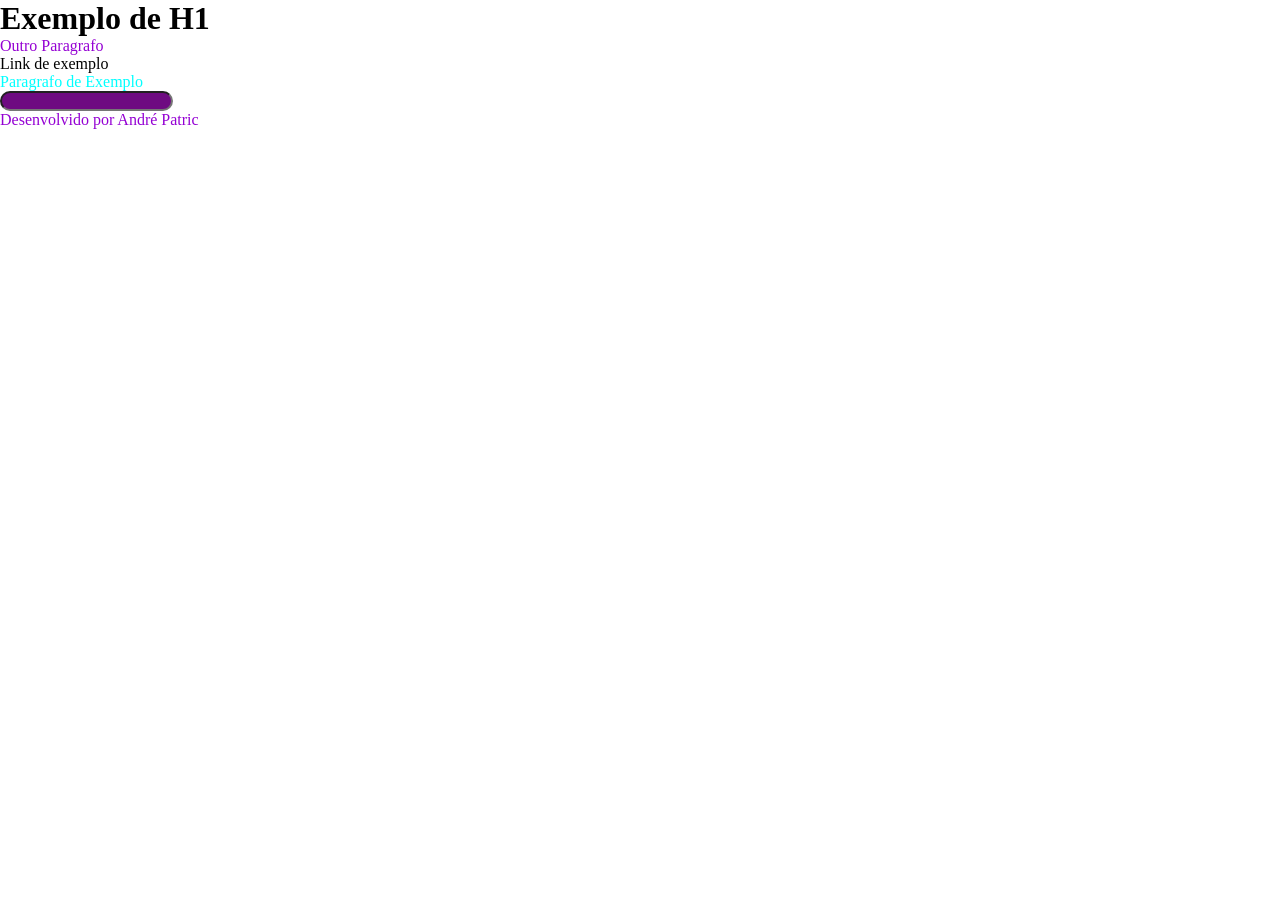
<file: exemplo-css/index.html>
<!DOCTYPE html>
<html lang="PT-BR">
<head>
    <meta charset="UTF-8">
    <meta name="viewport" content="width=device-width, initial-scale=1.0">
    <title>Exemplo CSS</title>
    <link rel="stylesheet" href="./style.css" />
</head>
<body>
    <header>
        <h1>Exemplo de H1</h1>
        <p>Outro Paragrafo</p>
    </header>
    <main>
        <a>Link de exemplo</a>
        <p class="exemplo-classe">Paragrafo de Exemplo</p>
        <input type="email" name="email"
        id="email" style="background-color: rgb(110, 11, 129);" />
    </main>
    <footer>
        <p>Desenvolvido por André Patric</p>
    </footer>
</body>
</html>
</file>
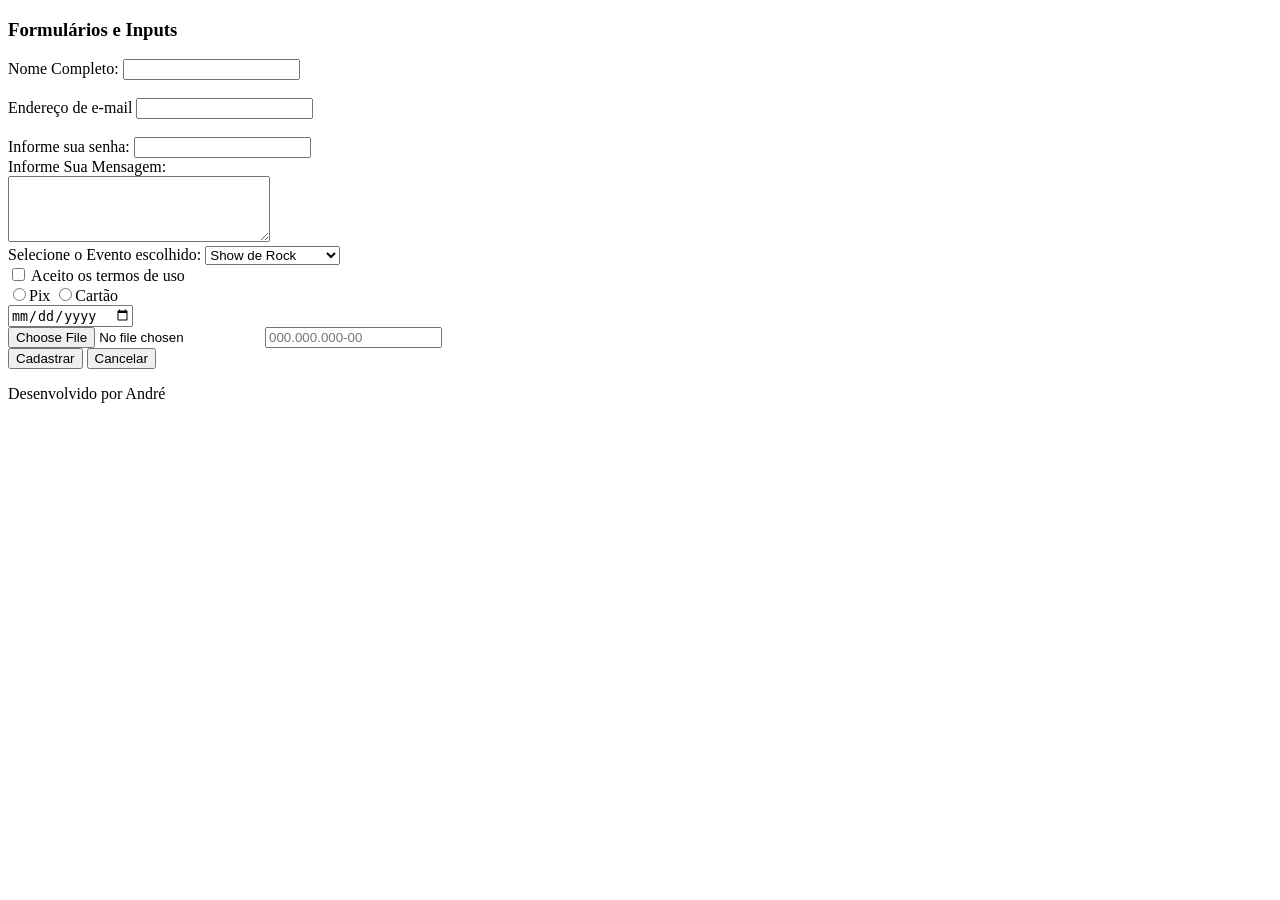
<file: exemplo-form/index.html>
<!DOCTYPE html>
<html lang="pt-BR">
<head>
    <meta charset="UTF-8">
    <meta name="viewport" content="width=device-width, initial-scale=1.0">
    <title>Exemplo Formulario HTML</title>
</head>
<body>
    <header>
        <h3>Formulários e Inputs</h3>
    </header>
    <main>
        <form id="registerForm" method="POST">
            <label for="nome"> Nome Completo: </label>
            <input type="text" id="nome" name="nome" required/>
            <br>
            <br>
            <label for="email">Endereço de e-mail</label>
            <input type="email" id="email" name="email" required/>
            <br>
            <br>
            <label>Informe sua senha:</label>
            <input 
            type="password" 
            id="senha" 
            name="senha" 
            required minlength="8" 
            title="A senha deve ter no minimo 8 caracteres"
            />
            <br>
            <label for="mensagem">Informe Sua Mensagem:</label>
            <br>
            <textarea id="mensagem" name="mensagem" rows="4" cols="30"></textarea>
            <br>
            <label for="evento">Selecione o Evento escolhido:</label>
            <!-- Tag de seletor,ao selecionar uma das opções o value da option é atribuído ao name do select -->
            <!-- key: value -->
            <!-- evento:teatro -->
            <select id="evento" name="evento">
                <option value="rock"> Show de Rock</option>
                <option value="modao"> Show de Sertanejo</option>
                <option value="teatro"> Teatro: Comédia</option>
            </select>
            <br>
            <!-- Input checkbox -> Opção de Multipla escolha: -->
        <label for="termos"> 
            <input type="checkbox" id="termos" name="termos" required>
                Aceito os termos de uso
        </label>
            <br>
            <!-- Input type radio - Escolha única -->
            <label><input type="radio" name="pagamento" value="pix"/>Pix</label>
            <label><input type="radio" name="pagamento" value="cartao"/>Cartão</label>
            <!-- Para o type radio funcionar ambos os inputs devem compartilhar o mesmo name -->
            <br>
            <input type="date"/>
            <br>
            <input  type="file"/>
            <input type="text" 
            id="cpf"
            cpf="cpf"
            placeholder="000.000.000-00"
            required
            pattern="\d{3}\.\d{3}\.\d{3}-\d{2}"
            title="Formato esperado: 000.000.000-00"
            />
            <br>
            <input type="submit" value="Cadastrar"/>
            <button type="button" onclick="">Cancelar</button>
        </form>
    </main>
    <footer>
        <p>Desenvolvido por André</p>
    </footer>
    <script>
        document.getElementById('registerForm').addEventListener('submit', function(event)
        {
            event.preventDefault(); // impede o comportamento padrão de envio do formulário (recarregamento)
            const nome = document.getElementById('nome').value;
            alert('Olá, '+ nome + ' cadastro enviado com sucesso');
        })
    </script>
</body>
</html>
</file>
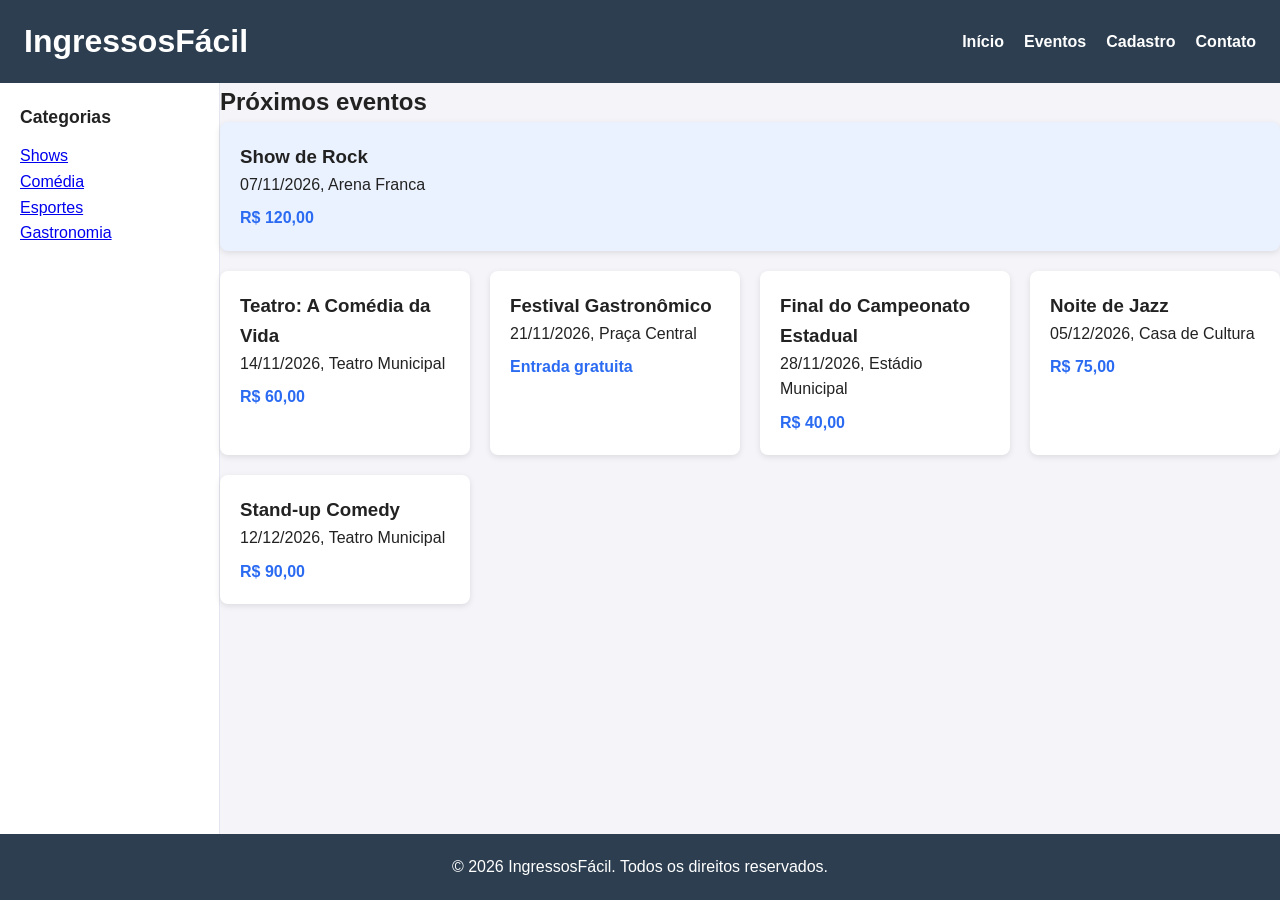
<file: exemplo-grid/index.html>
<!DOCTYPE html>
<html lang="pt-BR">
<head>
    <meta charset="UTF-8">
    <meta name="viewport" content="width=device-width, initial-scale=1.0">
    <title>IngressosFácil</title>
    <link rel="stylesheet" href="styles.css">
</head>
<body>

    <header class="topo">
        <h1>IngressosFácil</h1>
        <nav class="menu-horizontal">
            <ul>
                <li><a href="index.html" class="ativo">Início</a></li>
                <li><a href="#eventos">Eventos</a></li>
                <li><a href="cadastro.html">Cadastro</a></li>
                <li><a href="#contato">Contato</a></li>
            </ul>
        </nav>
    </header>

    <aside class="lateral">
        <h2>Categorias</h2>
        <nav class="menu-vertical">
            <ul>
                <li><a href="#">Shows</a></li>
                <li><a href="#">Comédia</a></li>
                <li><a href="#">Esportes</a></li>
                <li><a href="#">Gastronomia</a></li>
            </ul>
        </nav>
    </aside>

    <main class="conteudo">
        <section id="eventos">
            <h2>Próximos eventos</h2>
            <div class="grade-eventos">
                <article class="evento destaque">
                    <h3>Show de Rock</h3>
                    <p>07/11/2026, Arena Franca</p>
                    <p class="preco">R$ 120,00</p>
                </article>
                <article class="evento">
                    <h3>Teatro: A Comédia da Vida</h3>
                    <p>14/11/2026, Teatro Municipal</p>
                    <p class="preco">R$ 60,00</p>
                </article>
                <article class="evento">
                    <h3>Festival Gastronômico</h3>
                    <p>21/11/2026, Praça Central</p>
                    <p class="preco">Entrada gratuita</p>
                </article>
                <article class="evento">
                    <h3>Final do Campeonato Estadual</h3>
                    <p>28/11/2026, Estádio Municipal</p>
                    <p class="preco">R$ 40,00</p>
                </article>
                <article class="evento">
                    <h3>Noite de Jazz</h3>
                    <p>05/12/2026, Casa de Cultura</p>
                    <p class="preco">R$ 75,00</p>
                </article>
                <article class="evento">
                    <h3>Stand-up Comedy</h3>
                    <p>12/12/2026, Teatro Municipal</p>
                    <p class="preco">R$ 90,00</p>
                </article>
            </div>
        </section>
    </main>

    <footer class="rodape">
        <p id="contato">&copy; 2026 IngressosFácil. Todos os direitos reservados.</p>
    </footer>
</file>
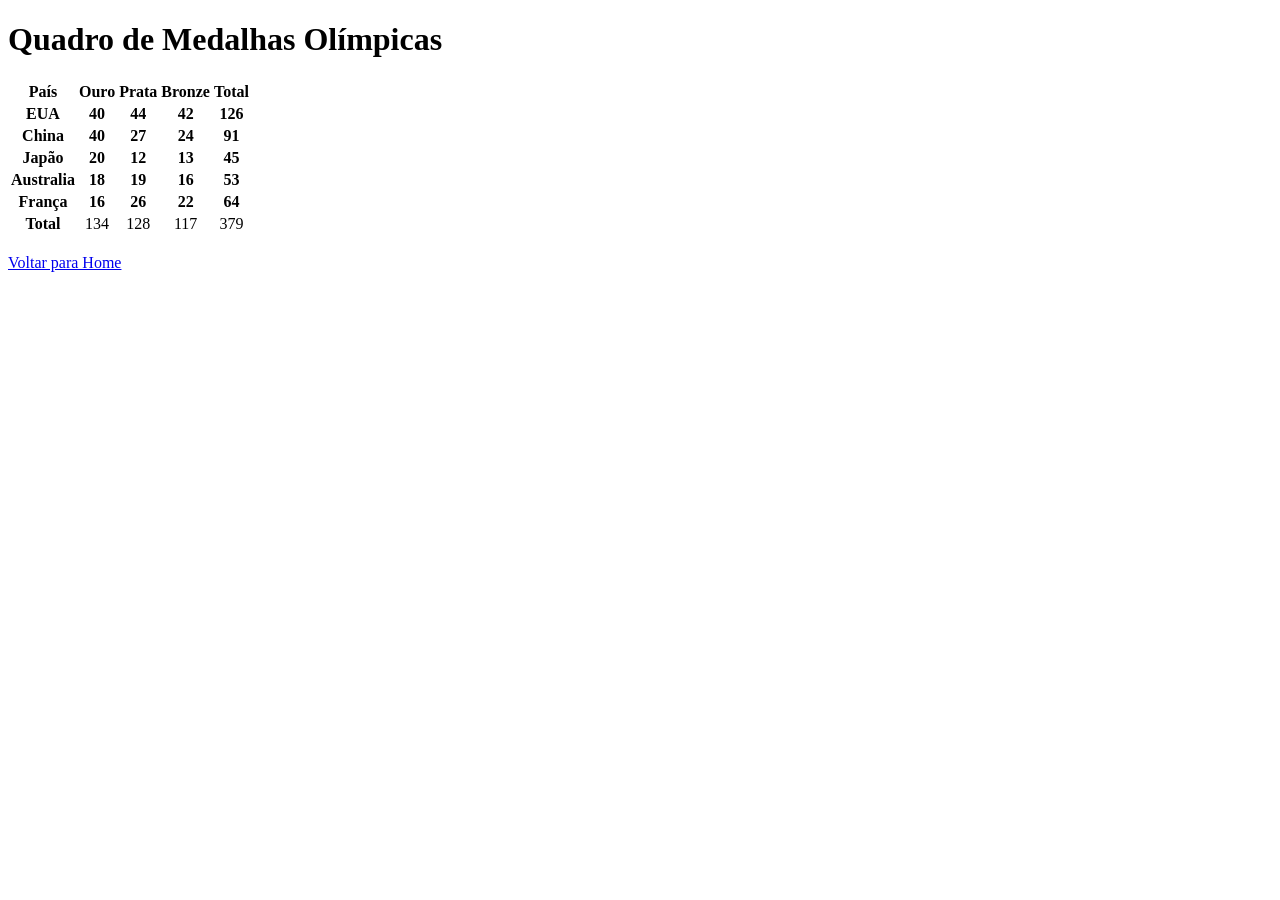
<file: exemplo-table/table.html>
<!DOCTYPE html>
<html lang="en">

<head>
    <meta charset="UTF-8">
    <meta name="viewport" content="width=device-width, initial-scale=1.0">
    <title>pagina de exemplo - Table</title>
</head>

<body>
    <h1>Quadro de Medalhas Olímpicas</h1>
    <table>
        <thead>
            <tr>
                <th>País</th>
                <th>Ouro</th>
                <th>Prata</th>
                <th>Bronze</th>
                <th>Total</th>
            </tr>
        </thead>
        <tbody>
            <tr>
                <th align="center">EUA</th>
                <th align="center">40</th>
                <th align="center">44</th>
                <th align="center">42</th>
                <th align="center">126</th>
            </tr>
            <tr>
                <th align="center">China</th>
                <th align="center">40</th>
                <th align="center">27</th>
                <th align="center">24</th>
                <th align="center">91</th>
            </tr>
            <tr>
                <th align="center">Japão</th>
                <th align="center">20</th>
                <th align="center">12</th>
                <th align="center">13</th>
                <th align="center">45</th>
            </tr>
            <tr>
                <th align="center">Australia</th>
                <th align="center">18</th>
                <th align="center">19</th>
                <th align="center">16</th>
                <th align="center">53</th>
            </tr>
            <tr>
                <th align="center">França</th>
                <th align="center">16</th>
                <th align="center">26</th>
                <th align="center">22</th>
                <th align="center">64</th>
            </tr>
        </tbody>
        <tfoot>
            <tr>
                <th>Total</th>
                <td align="center">134</td>
                <td align="center">128</td>
                <td align="center">117</td>
                <td align="center">379</td>
            </tr>
        </tfoot>
    </table>
    
    <br>
    <a href="../index.html">Voltar para Home</a>

</body>

</html>
</file>
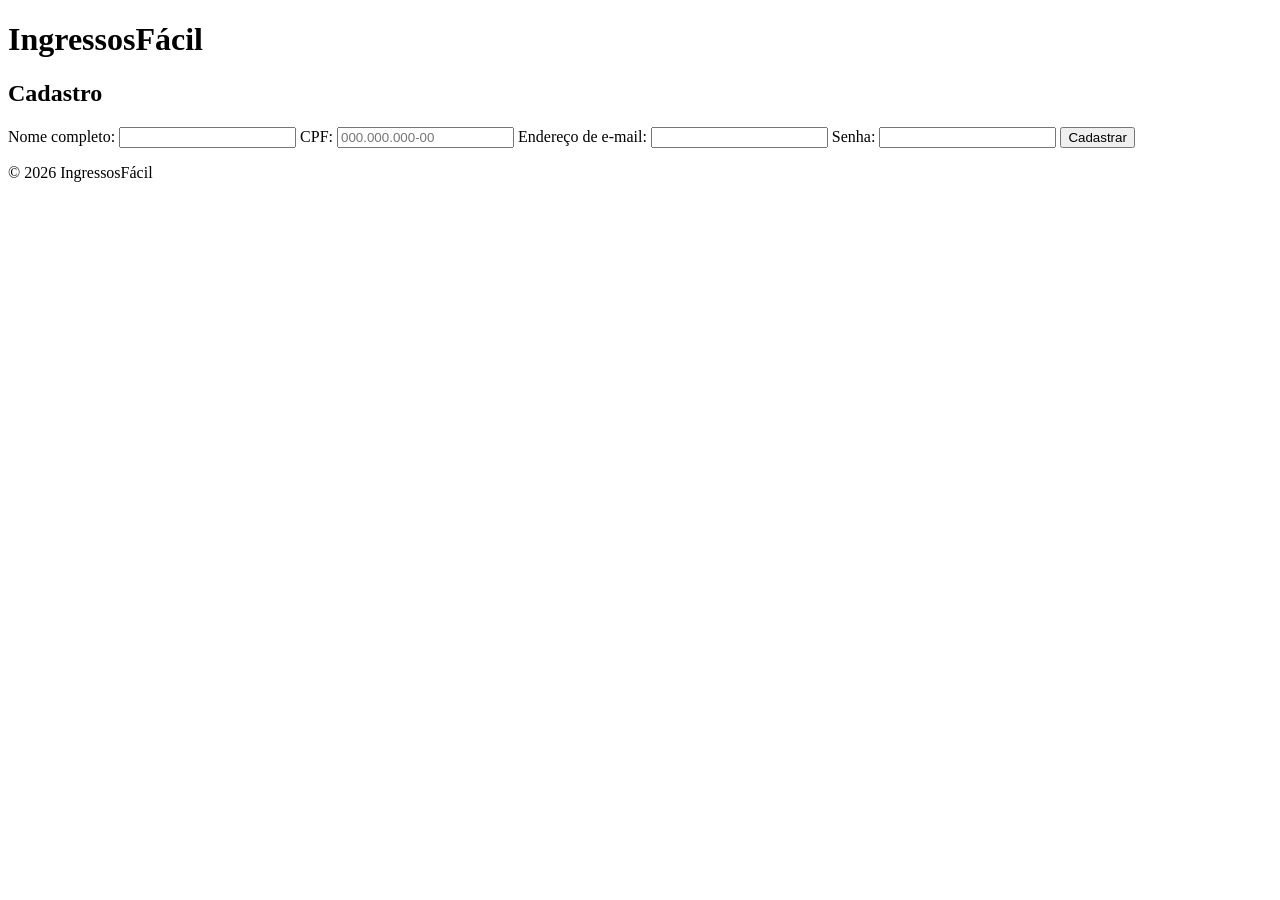
<file: venda-ingressos/cadastro.html>
<!DOCTYPE html>
<html lang="pt-BR">
<head>
    <meta charset="UTF-8">
    <meta name="viewport" content="width=device-width, initial-scale=1.0">
    <title>Cadastro - IngressosFácil</title>
</head>
<body>
    <header>
        <h1>IngressosFácil</h1>
    </header>

    <main>
        <section id="home">
            <h2>Cadastro</h2>
        </section>
        <section>
            <form id="registerForm" method="POST">
                <label for="nome">Nome completo:</label>
                <input type="text" id="nome" name="nome" required minlength="3" />

                <label for="cpf">CPF:</label>
                <input
                    type="text"
                    id="cpf"
                    name="cpf"
                    required
                    pattern="\d{3}\.\d{3}\.\d{3}-\d{2}"
                    placeholder="000.000.000-00"
                    title="Formato esperado: 000.000.000-00"
                />

                <label for="email">Endereço de e-mail:</label>
                <input type="email" id="email" name="email" required />

                <label for="senha">Senha:</label>
                <input type="password" id="senha" name="senha" required minlength="8" />

                <input type="submit" value="Cadastrar" />
            </form>
        </section>
    </main>

    <footer>
        <p>&copy; 2026 IngressosFácil</p>
    </footer>

    <script>
        document.getElementById('registerForm').addEventListener('submit', function (event) {
            event.preventDefault();

            const nome = document.getElementById('nome').value;
            const cpf = document.getElementById('cpf').value;
            const email = document.getElementById('email').value;

            alert(`Cadastro recebido!\nNome: ${nome}\nCPF: ${cpf}\nE-mail: ${email}`);
        });
    </script>
</body>
</html>
</file>
<file: exemplo-css/style.css>
*{ /*Seletor Universal*/
    margin: 0; /*Margin é o espaço externo*/
    padding: 0; /*Margin é o espaço interno*/
    box-sizing: border-box;
}
/* Seletor por TAG*/
p{
    color: darkviolet;
}
/* Seletor por class*/
.exemplo-classe{
    color: aqua;
}

/*Seletor por ID*/
#email{
    background-color: rgb(92, 57, 83);
    height: 20px;
    border-radius: 25px;
}
</file>
<file: exemplo-grid/styles.css>
* {
    margin: 0;
    padding: 0;
    box-sizing: border-box;
}

body {
    font-family: 'Segoe UI', Arial, sans-serif;
    line-height: 1.6;
    background-color: #f4f4f9;
    color: #222;
    min-height: 100vh;
    display: grid;
    grid-template-columns: 220px 1fr;
    grid-template-rows: auto 1fr auto;
    grid-template-areas: 
    "topo topo"
    "lateral conteudo"
    "rodape rodape";
}

.topo {grid-area: topo;}
.lateral {grid-area: lateral;}
.conteudo {grid-area: conteudo;}
.rodape {grid-area: rodape;}

/* Iniciando a criação do Grid  para Eventos*/
.grade-eventos{
    display: grid;
    grid-template-columns: repeat(auto-fit, minmax(250px, 1fr));
    gap: 20px; 
}
/* auto-fit: O Navegador cria quantas colunas forém possiveis de no minimo 250px*/

.evento {
    background-color: #fff;
    padding: 20px;
    border-radius: 8px;
    box-shadow: 0 2px 6px rgba(0, 0, 0, 0.1);
}

.evento .preco{
    margin-top: 8px;
    font-weight: bold;
    color: #2a6bf2
}

.destaque {
    grid-column: 1 / -1;
    background-color: #eaf1ff;
}

.topo{
    display: flex;
    justify-content: space-between;
    align-items: center;
    flex-wrap: wrap;
    gap: 12px;
    padding: 16px 24px;
    background-color: #2c3e50;
    color: #fff;
}

.menu-horizontal ul{
    display: flex;
    list-style: none;
    gap: 20px;
}

.menu-horizontal a{
    color: #fff;
    text-decoration: none;
    font-weight: bold;
}

/* ===== Lateral ===== */
.lateral {
    padding: 20px;
    background-color: #fff;
    border-right: 1px solid #e3e6ee;
}

.lateral h2 {
    font-size: 1.1rem;
    margin-bottom: 12px;
}

.menu-vertical ul {
    list-style: none;
}
/* ===== Rodapé ===== */
.rodape {
    padding: 20px;
    text-align: center;
    background-color: #2c3e50;
    color: #fff;
}

@media (max-widht: 768px){
    body{
        grid-template-columns: 1fr;
        grid-template-rows: auto auto 1fr auto;
        grid-template-areas: 
        "topo"
        "lateral"
        "conteudo"
        "rodape";
    }
}
</file>
